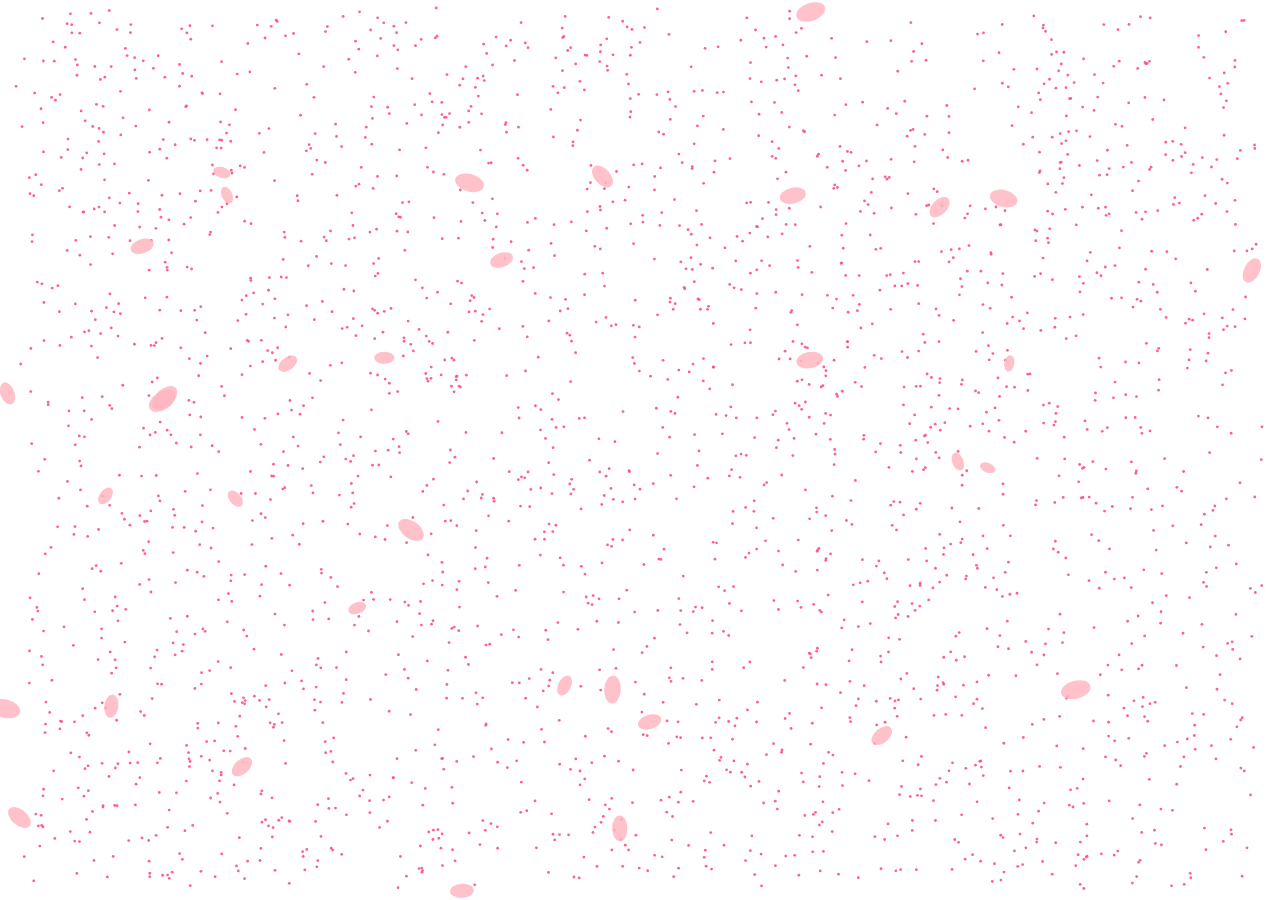
<file: index.html>
<!DOCTYPE html>
<html lang="pt-BR">

<head>
    <meta charset="UTF-8">
    <meta name="viewport" content="width=device-width, initial-scale=1.0">
    <title>Feliz Valentine's Day 💖</title>

    <style>
        * {
            margin: 0;
            padding: 0;
            box-sizing: border-box;
            -webkit-tap-highlight-color: transparent;
        }

        body {
            background: radial-gradient(circle at center, #120008, #2a0014, #000);
            overflow: hidden;
            font-family: Georgia, serif;
        }

        /* Canvas base */
        canvas {
            position: fixed;
            top: 0;
            left: 0;
        }

        /* Coração atrás */
        #heartCanvas {
            z-index: 0;
        }

        /* Pétalas */
        #petalCanvas {
            z-index: 1;
            pointer-events: none;
        }

        /* Envelope */
        .envelope {
            position: fixed;
            top: 50%;
            left: 50%;
            transform: translate(-50%, -50%) scale(0);
            width: 340px;
            height: 200px;
            background: linear-gradient(145deg, #fff1f5, #ffe4ec);
            border-radius: 20px;
            box-shadow:
                0 0 60px rgba(255, 0, 90, 0.4),
                inset 0 0 25px rgba(255, 255, 255, 0.7);
            cursor: pointer;
            z-index: 3;
            display: flex;
            justify-content: center;
            align-items: center;
            transition: 0.8s ease;
            overflow: hidden;
        }

        .envelope.show {
            transform: translate(-50%, -50%) scale(1);
        }

        .envelope.open {
            height: 440px;
            cursor: default;
        }

        .envelope h2 {
            color: #c2185b;
            z-index: 2;
            transition: 0.4s ease;
            font-size: 1.6rem;
        }

        .envelope.open h2 {
            opacity: 0;
            transform: translateY(-10px);
        }

        .letter {
            position: absolute;
            top: 0;
            left: 0;
            width: 100%;
            height: 100%;
            padding: 40px;
            background: linear-gradient(180deg, #fff8fb, #ffeef4);
            border-radius: 20px;
            opacity: 0;
            transition: 0.8s;
            display: flex;
            align-items: center;
        }

        .envelope.open .letter {
            opacity: 1;
        }

        .letter p {
            color: #5a2a3a;
            font-size: 1.1rem;
            line-height: 1.7;
        }

        .highlight {
            color: #e91e63;
            font-weight: bold;
        }
    </style>
</head>

<body>

    <canvas id="heartCanvas"></canvas>
    <canvas id="petalCanvas"></canvas>

    <div class="envelope" id="envelope">
        <h2>Meu bem 💌</h2>
        <div class="letter">
            <p>
                Feliz Valentine's Day 💖<br><br>
                <span class="highlight">Meu bem</span>,<br><br>
                Desde que eu me apaixonei por você,
                tudo ficou mais leve, mais bonito e mais verdadeiro.<br><br>
                Você é meu lugar seguro,
                meu sorriso favorito,
                minha paz em forma de pessoa.<br><br>
                Se meu coração pulsa diferente…
                é porque ele aprendeu o seu ritmo. 🌼
            </p>
        </div>
    </div>

    <script>
        // =====================
        // CORAÇÃO
        // =====================
        const heartCanvas = document.getElementById("heartCanvas");
        const hctx = heartCanvas.getContext("2d");

        heartCanvas.width = window.innerWidth;
        heartCanvas.height = window.innerHeight;

        let particles = [];
        let progress = 0;
        let pulse = 1;
        let formed = false;

        function heart(t) {
            return {
                x: 16 * Math.pow(Math.sin(t), 3),
                y: -(13 * Math.cos(t) - 5 * Math.cos(2 * t) - 2 * Math.cos(3 * t) - Math.cos(4 * t))
            };
        }

        for (let i = 0; i < 2600; i++) {
            let t = Math.random() * Math.PI * 2;
            let pos = heart(t);
            particles.push({
                baseX: pos.x,
                baseY: pos.y,
                x: Math.random() * heartCanvas.width,
                y: Math.random() * heartCanvas.height
            });
        }

        function animateHeart() {
            hctx.clearRect(0, 0, heartCanvas.width, heartCanvas.height);

            if (progress < 1) {
                progress += 0.002;
            } else {
                formed = true;
            }

            pulse = 1 + Math.sin(Date.now() * 0.003) * 0.05;

            particles.forEach(p => {
                let tx = heartCanvas.width / 2 + p.baseX * 18 * pulse;
                let ty = heartCanvas.height / 2 - 40 + p.baseY * 18 * pulse;

                p.x += (tx - p.x) * 0.02 * progress;
                p.y += (ty - p.y) * 0.02 * progress;

                hctx.fillStyle = "rgba(255,80,130,0.9)";
                hctx.beginPath();
                hctx.arc(p.x, p.y, 1.4, 0, Math.PI * 2);
                hctx.fill();
            });

            if (formed) {
                document.getElementById("envelope").classList.add("show");
            }

            requestAnimationFrame(animateHeart);
        }

        animateHeart();


        // =====================
        // PÉTALAS
        // =====================
        const petalCanvas = document.getElementById("petalCanvas");
        const pctx = petalCanvas.getContext("2d");

        petalCanvas.width = window.innerWidth;
        petalCanvas.height = window.innerHeight;

        let petals = [];

        for (let i = 0; i < 35; i++) {
            petals.push({
                x: Math.random() * petalCanvas.width,
                y: Math.random() * petalCanvas.height,
                size: 8 + Math.random() * 8,
                speed: 1 + Math.random() * 2,
                swing: Math.random() * 2,
                angle: Math.random() * Math.PI * 2,
                rotation: Math.random() * 0.02
            });
        }

        function animatePetals() {
            pctx.clearRect(0, 0, petalCanvas.width, petalCanvas.height);

            petals.forEach(p => {
                p.y += p.speed;
                p.x += Math.sin(p.angle) * p.swing;
                p.angle += 0.02;

                if (p.y > petalCanvas.height) {
                    p.y = -10;
                    p.x = Math.random() * petalCanvas.width;
                }

                pctx.save();
                pctx.translate(p.x, p.y);
                pctx.rotate(p.angle);
                pctx.fillStyle = "rgba(255,182,193,0.85)";
                pctx.beginPath();
                pctx.ellipse(0, 0, p.size, p.size * 0.6, 0, 0, Math.PI * 2);
                pctx.fill();
                pctx.restore();
            });

            requestAnimationFrame(animatePetals);
        }

        animatePetals();


        // =====================
        // ABRIR ENVELOPE
        // =====================
        const envelope = document.getElementById("envelope");

        envelope.addEventListener("click", function () {
            if (!envelope.classList.contains("open")) {
                envelope.classList.add("open");
            }
        });
    </script>

</body>

</html>
</file>
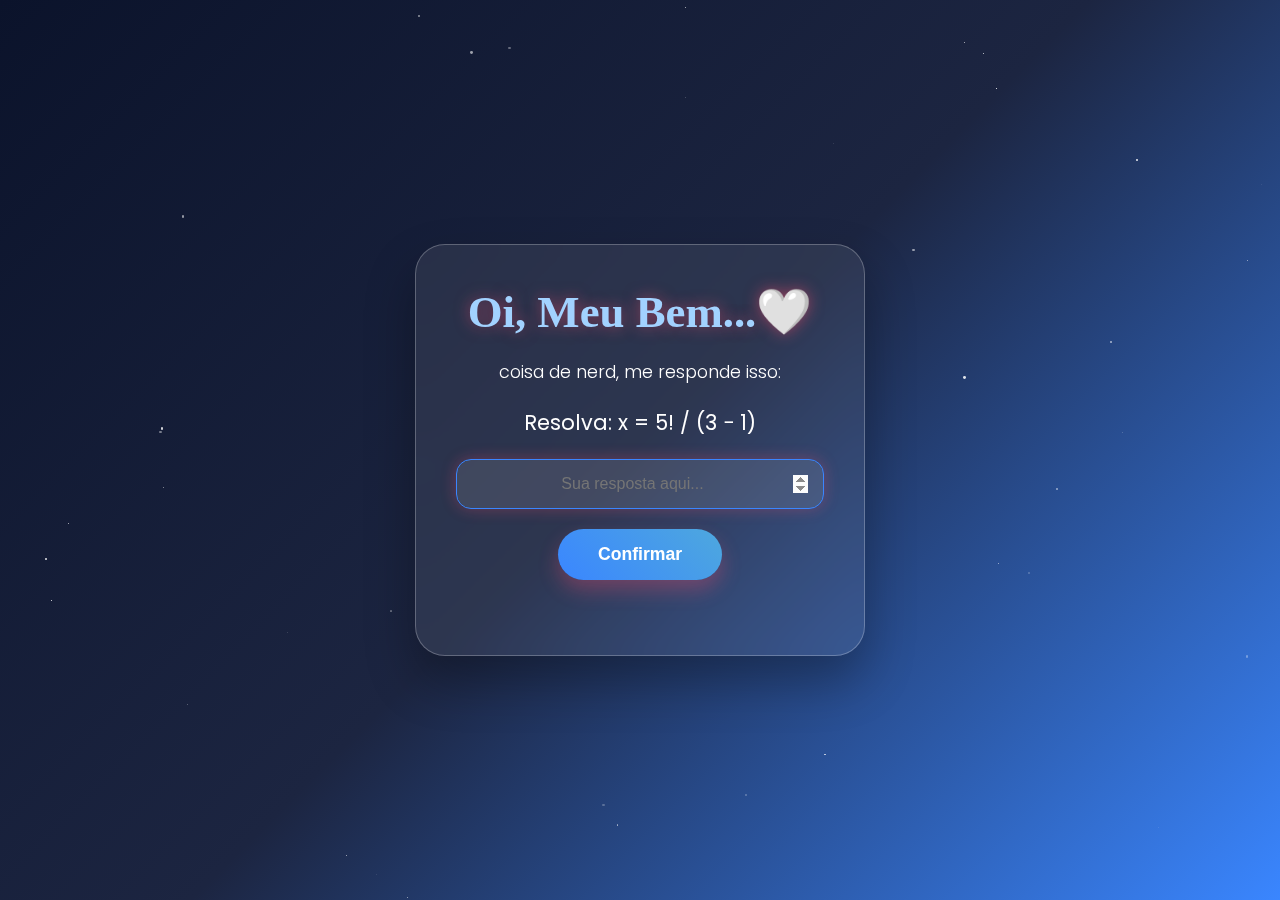
<file: meu_bem/index.html>
<!DOCTYPE html>
<html lang="pt-BR">

<head>
    <meta charset="UTF-8">
    <meta name="viewport" content="width=device-width, initial-scale=1.0">
    <title>Para Karina.</title>
    <!-- Importando fontes elegantes do Google Fonts -->
    <link
        href="https://fonts.googleapis.com/css2?family=Playfair+Display:wght@500;600;700&family=Poppins:wght@300;400;500;600&display=swap"
        rel="stylesheet">


    <style>
        :root {
            --primary-color: #3a86ff;
            /* Azul principal */
            --secondary-color: #4ea8de;
            /* Azul suave */
            --accent-color: #a2d2ff;
            /* Azul claro */
            --bg-gradient: linear-gradient(135deg,
                    #0b132b 0%,
                    #1c2541 50%,
                    #3a86ff 100%);
            --glass-bg: rgba(255, 255, 255, 0.08);
            --glass-border: rgba(255, 255, 255, 0.25);
        }


        * {
            margin: 0;
            padding: 0;
            box-sizing: border-box;
        }

        body {
            font-family: 'Poppins', sans-serif;
            background: var(--bg-gradient);
            height: 100vh;
            overflow: hidden;
            display: flex;
            align-items: center;
            justify-content: center;
            color: white;
        }

        /* Fundo de estrelas/brilhos */
        #particles {
            position: absolute;
            width: 100%;
            height: 100%;
            z-index: 0;
        }

        .container {
            position: relative;
            z-index: 10;
            background: var(--glass-bg);
            backdrop-filter: blur(15px);
            -webkit-backdrop-filter: blur(15px);
            padding: 40px;
            border-radius: 30px;
            border: 1px solid var(--glass-border);
            width: 90%;
            max-width: 450px;
            text-align: center;
            box-shadow: 0 25px 50px rgba(0, 0, 0, 0.3);
            animation: float 6s ease-in-out infinite;
        }

        @keyframes float {

            0%,
            100% {
                transform: translateY(0);
            }

            50% {
                transform: translateY(-15px);
            }
        }

        h1 {
            font-family: 'Dancing Script', cursive;
            font-size: 2.8rem;
            margin-bottom: 20px;
            color: var(--accent-color);
            text-shadow: 0 0 15px rgba(255, 77, 109, 0.5);
        }

        p {
            font-weight: 300;
            line-height: 1.6;
            margin-bottom: 20px;
            font-size: 1.1rem;
        }

        .quiz-box strong {
            color: var(#fff);
            font-size: 1.3rem;
            display: block;
            margin: 10px 0;
        }

        input {
            width: 100%;
            padding: 15px;
            border-radius: 15px;
            border: 1px solid var(--glass-border);
            background: rgba(255, 255, 255, 0.05);
            color: white;
            font-size: 1rem;
            margin-bottom: 20px;
            text-align: center;
            outline: none;
            transition: all 0.3s;
        }

        input:focus {
            background: rgba(255, 255, 255, 0.1);
            border-color: var(--primary-color);
            box-shadow: 0 0 15px rgba(255, 77, 109, 0.3);
        }

        button {
            background: linear-gradient(45deg, var(--primary-color), var(--secondary-color));
            color: white;
            border: none;
            padding: 15px 40px;
            border-radius: 50px;
            font-size: 1.1rem;
            font-weight: 600;
            cursor: pointer;
            transition: all 0.4s cubic-bezier(0.175, 0.885, 0.32, 1.275);
            box-shadow: 0 10px 20px rgba(255, 77, 109, 0.3);
        }

        button:hover {
            transform: scale(1.1) translateY(-3px);
            box-shadow: 0 15px 25px rgba(255, 77, 109, 0.5);
        }

        .error {
            margin-top: 15px;
            color: #ffb3c1;
            font-size: 0.9rem;
            min-height: 20px;
            font-style: italic;
        }

        .surpresa {
            display: none;
            opacity: 0;
            transform: scale(0.9);
            transition: all 1s ease;
        }

        .surpresa.active {
            display: block;
            opacity: 1;
            transform: scale(1);
        }

        .photo-frame {
            position: relative;
            margin: 20px auto;
            width: 100%;
            border-radius: 20px;
            overflow: hidden;
            border: 3px solid var(--glass-border);
            box-shadow: 0 10px 30px rgba(0, 0, 0, 0.5);
        }

        .surpresa img {
            width: 100%;
            display: block;
            transition: transform 0.5s;
        }

        .surpresa img:hover {
            transform: scale(1.05);
        }

        .mensagem {
            margin-top: 25px;
            font-size: 1.2rem;
            line-height: 1.8;
            font-family: 'Dancing Script', cursive;
            min-height: 150px;
            color: #fff;
        }

        /* Corações e Brilhos */
        .heart {
            position: absolute;
            pointer-events: none;
            z-index: 1;
            animation: floatUp 6s linear forwards;
            filter: drop-shadow(0 0 5px rgba(255, 255, 255, 0.3));
        }

        @keyframes floatUp {
            0% {
                transform: translateY(100vh) rotate(0deg) scale(0);
                opacity: 0;
            }

            10% {
                opacity: 0.8;
                transform: translateY(90vh) rotate(10deg) scale(1);
            }

            100% {
                transform: translateY(-20vh) rotate(360deg) scale(1.2);
                opacity: 0;
            }
        }

        /* Estilo para o cursor */
        .cursor-heart {
            position: fixed;
            width: 10px;
            height: 10px;
            background: var(--primary-color);
            border-radius: 50%;
            pointer-events: none;
            z-index: 9999;
            transition: transform 0.1s;
        }
    </style>
</head>

<body>

    <div id="particles"></div>

    <div class="container" id="quiz">
        <div class="quiz-box">
            <h1>Oi, Meu Bem...🤍 </h1>
            <p>coisa de nerd, me responde isso:</p>
            <p><strong>Resolva: x = 5! / (3 − 1)</strong></p>


            <input type="number" id="resposta" placeholder="Sua resposta aqui..." autofocus>
            <br>
            <button onclick="verificar()">Confirmar</button>

            <div class="error" id="erro"></div>
        </div>
    </div>

    <div class="container surpresa" id="surpresa">
        <h1>Meu bem..🤍</h1>

        <div class="photo-frame">
            <!-- Mantendo o nome do arquivo original -->
            <img src="meu.bem.jpeg" alt="Nossa foto especial">
        </div>

        <div class="mensagem" id="texto"></div>

        <button onclick="location.reload()"
            style="margin-top: 20px; padding: 10px 20px; font-size: 0.8rem; opacity: 0.7;">Ver de novo</button>
    </div>

    <script>
        // Criar estrelas de fundo
        function createStars() {
            const container = document.getElementById('particles');
            for (let i = 0; i < 50; i++) {
                const star = document.createElement('div');
                star.style.position = 'absolute';
                star.style.left = Math.random() * 100 + 'vw';
                star.style.top = Math.random() * 100 + 'vh';
                star.style.width = Math.random() * 3 + 'px';
                star.style.height = star.style.width;
                star.style.background = 'white';
                star.style.borderRadius = '50%';
                star.style.opacity = Math.random();
                star.style.animation = `twinkle ${2 + Math.random() * 3}s infinite`;
                container.appendChild(star);
            }
        }

        // Animação de piscar das estrelas
        const styleSheet = document.createElement("style");
        styleSheet.innerText = `
            @keyframes twinkle {
                0%, 100% { opacity: 0.3; transform: scale(1); }
                50% { opacity: 1; transform: scale(1.2); }
            }
        `;
        document.head.appendChild(styleSheet);

        createStars();

        function verificar() {
            const resposta = document.getElementById("resposta").value;
            const erro = document.getElementById("erro");

            if (resposta == 60) {
                const quiz = document.getElementById("quiz");
                const surpresa = document.getElementById("surpresa");

                quiz.style.transition = "all 0.8s ease";
                quiz.style.opacity = "0";
                quiz.style.transform = "scale(0.8)";

                setTimeout(() => {
                    quiz.style.display = "none";
                    surpresa.classList.add("active");
                    escreverTexto();
                    iniciarChuvaDeCoracoes();
                }, 800);
            } else {
                erro.innerText = "Calma… pensa com carinho 😉";

                document.getElementById("quiz").style.animation = "shake 0.5s";
                setTimeout(() => {
                    document.getElementById("quiz").style.animation = "float 6s ease-in-out infinite";
                }, 500);
            }
        }

        // Efeito de tremer para erro
        const shakeStyle = document.createElement("style");
        shakeStyle.innerText = `
            @keyframes shake {
                0%, 100% { transform: translateX(0); }
                25% { transform: translateX(-10px); }
                75% { transform: translateX(10px); }
            }
        `;
        document.head.appendChild(shakeStyle);

        const mensagem =
            "Karina,\n\n" +
            "Eu sinto sua falta todos os dias...\n" +
            "Cada momento longe só reforça\n" +
            "o quanto você é especial na minha vida.\n\n" +
            "Você é meu bem,\n" +
            "meu porto seguro,\n" +
            "e o motivo do meu sorriso mais sincero.\n\n" +
            "Obrigado!!!\n\n"
            ;

        let i = 0;
        function escreverTexto() {
            const texto = document.getElementById("texto");
            if (i < mensagem.length) {
                texto.innerHTML += mensagem.charAt(i) === "\n" ? "<br>" : mensagem.charAt(i);
                i++;
                // Velocidade variável para parecer mais natural
                const speed = mensagem.charAt(i - 1) === "," || mensagem.charAt(i - 1) === "." ? 400 : 60;
                setTimeout(escreverTexto, speed);
            }
        }

        function iniciarChuvaDeCoracoes() {
            const emojis = ["❤️", "💖", "✨", "🌸", "💕", "💙"];
            setInterval(() => {
                const heart = document.createElement("div");
                heart.className = "heart";
                heart.innerHTML = emojis[Math.floor(Math.random() * emojis.length)];
                heart.style.left = Math.random() * 100 + "vw";
                heart.style.fontSize = (15 + Math.random() * 25) + "px";
                heart.style.animationDuration = (4 + Math.random() * 4) + "s";
                document.body.appendChild(heart);

                setTimeout(() => heart.remove(), 8000);
            }, 300);
        }

        // Permitir Enter no input
        document.getElementById("resposta").addEventListener("keypress", function (event) {
            if (event.key === "Enter") {
                verificar();
            }
        });
    </script>

</body>

</html>
</file>
